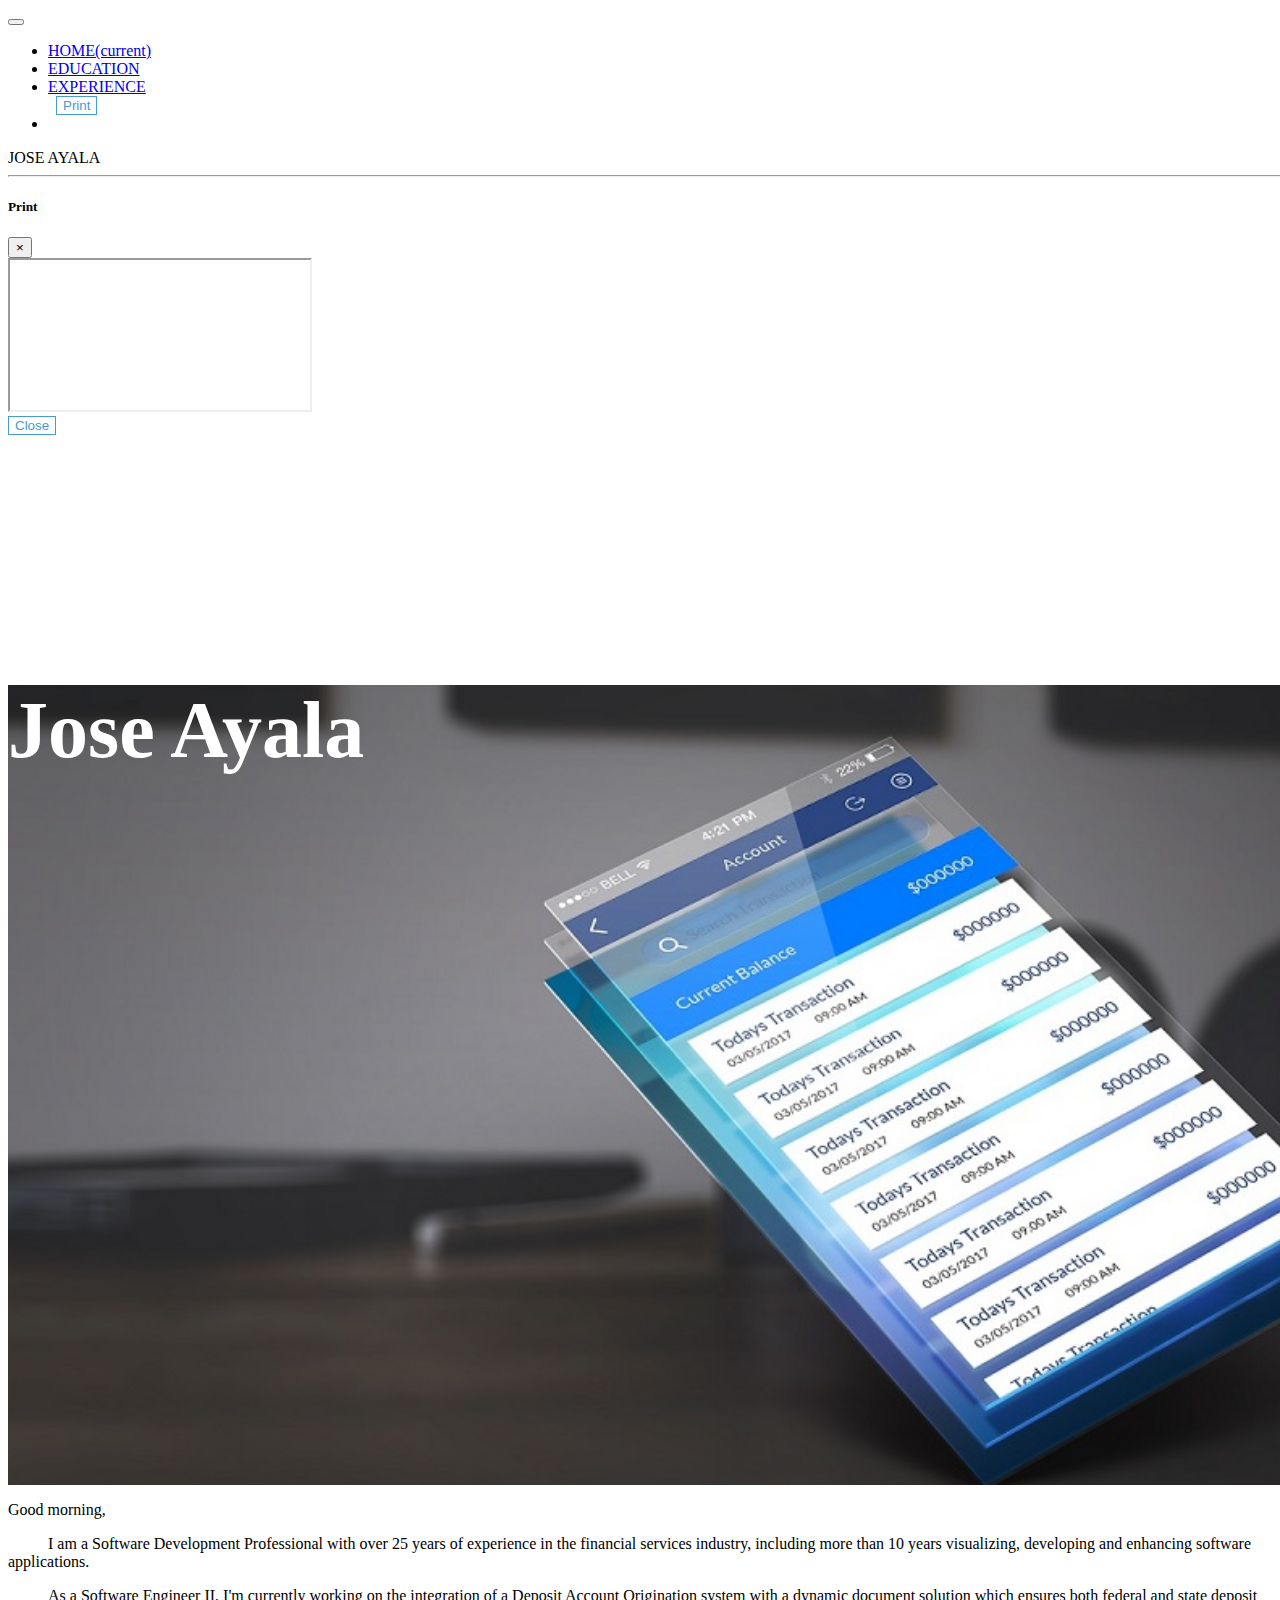
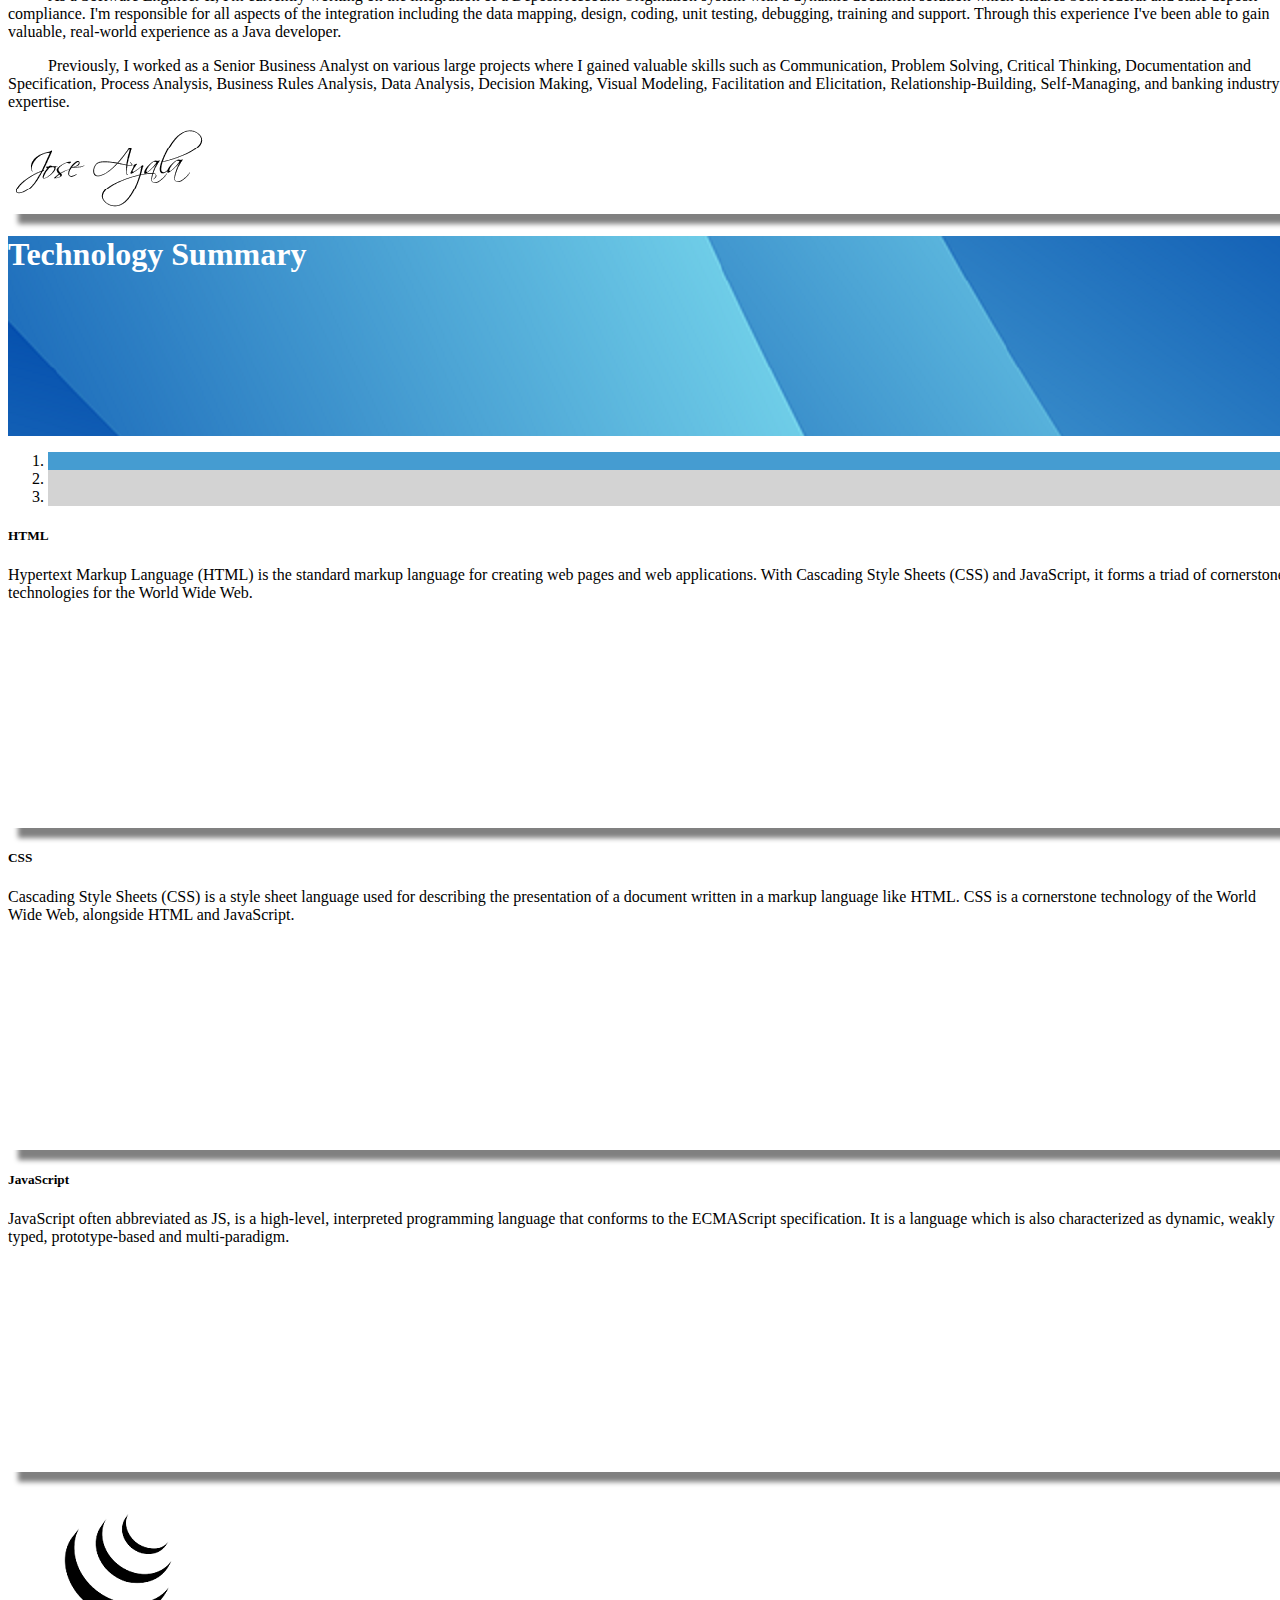
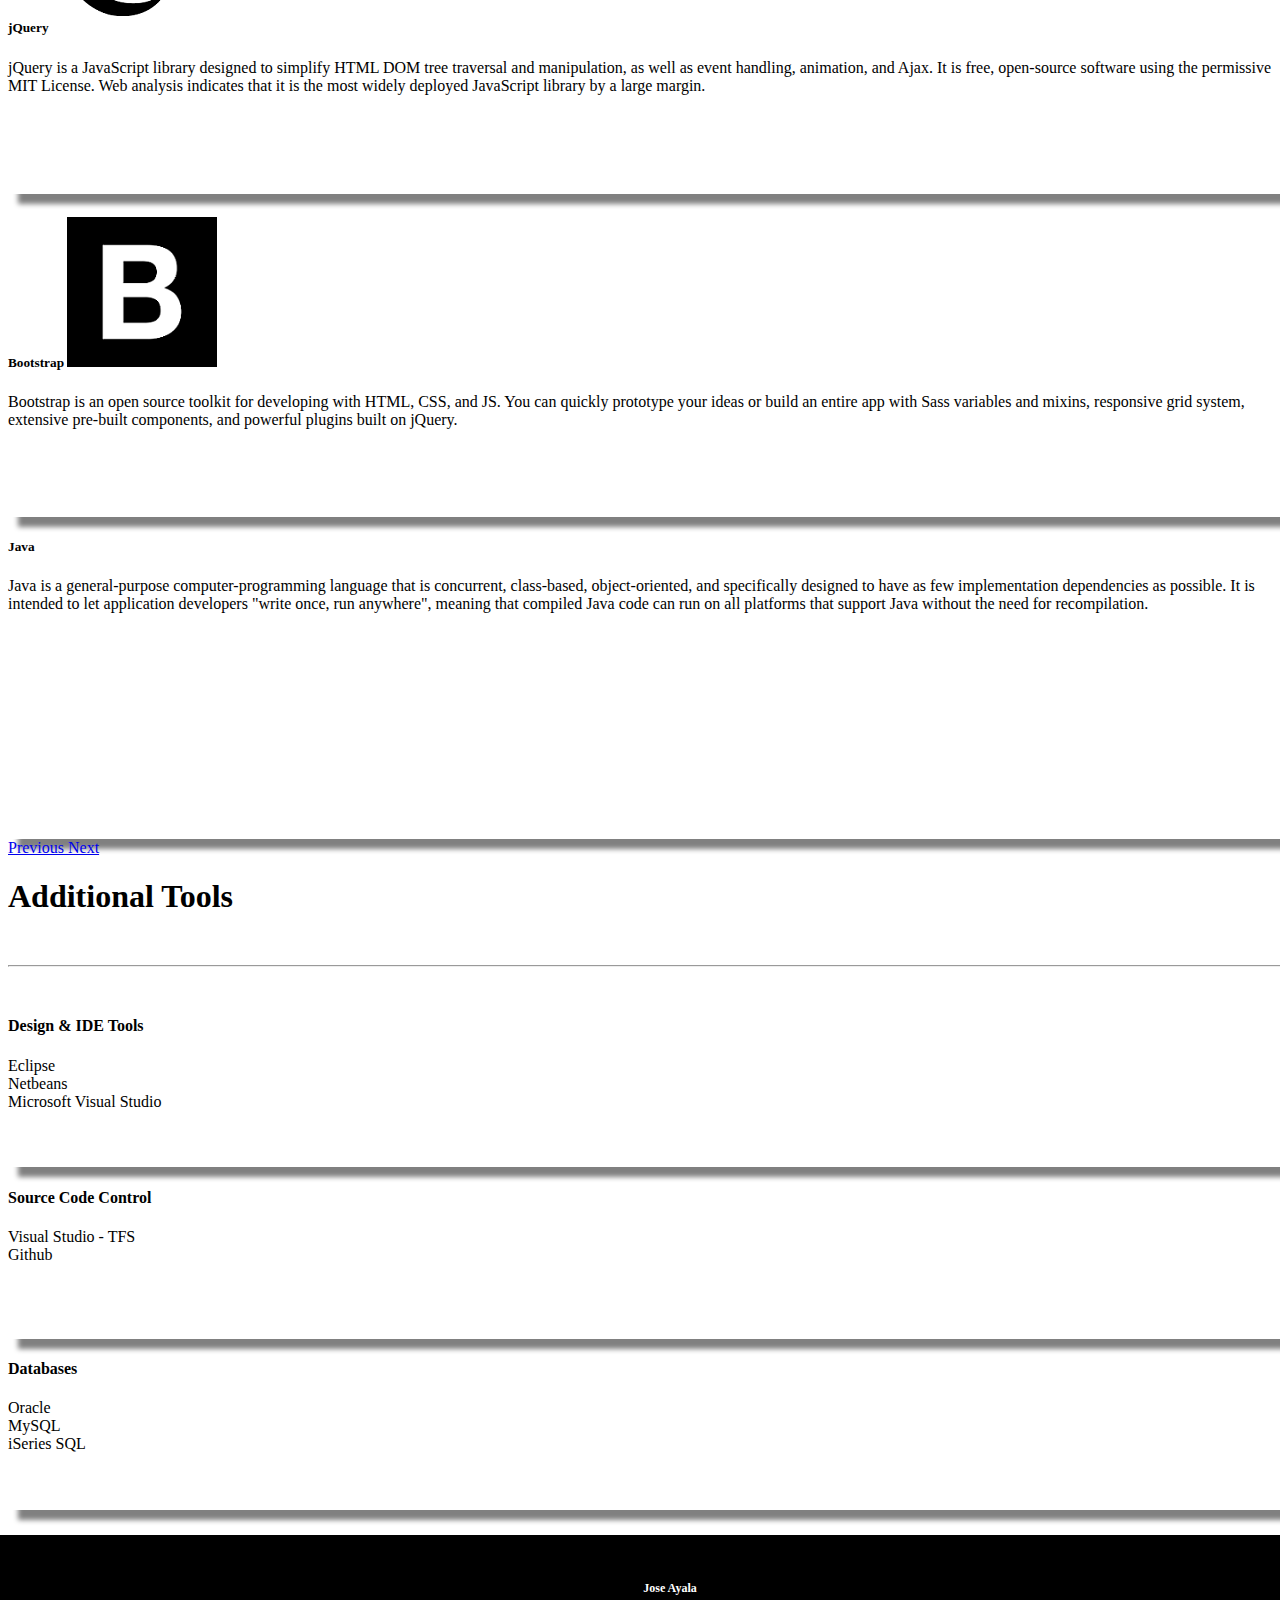
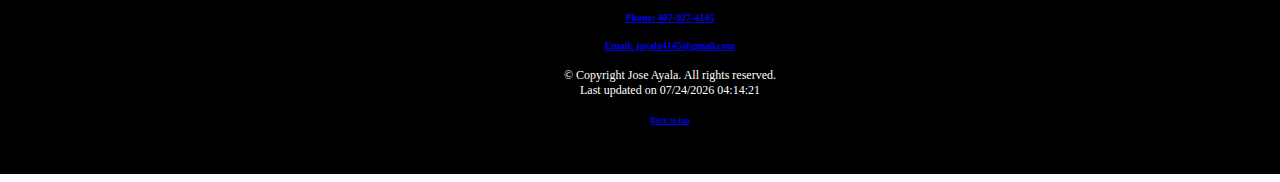
<file: docs/index.html>
<!doctype html>
<html lang="en">
  <head>
    <!-- Required meta tags -->
    <meta charset="utf-8">
    <meta name="viewport" content="width=device-width, initial-scale=1, shrink-to-fit=no">
	
    <!-- Bootstrap CSS -->
    <link rel="stylesheet" href="https://stackpath.bootstrapcdn.com/bootstrap/4.1.3/css/bootstrap.min.css" integrity="sha384-MCw98/SFnGE8fJT3GXwEOngsV7Zt27NXFoaoApmYm81iuXoPkFOJwJ8ERdknLPMO" crossorigin="anonymous">
	
	<link rel="stylesheet" type="text/css" href="css/style.css">
	<script src="js/script.js"></script>

	<!-- fontawesome -->
	<link rel="stylesheet" href="https://use.fontawesome.com/releases/v5.2.0/css/all.css" integrity="sha384-hWVjflwFxL6sNzntih27bfxkr27PmbbK/iSvJ+a4+0owXq79v+lsFkW54bOGbiDQ" crossorigin="anonymous">
	
    <title>Jose Ayala &dash; Home</title>
  </head>
  
  <body>    
	<!-- Navigation -->
	<div class="container">
		<nav class="navbar navbar-expand-md fixed-top navbar-light border-bottom border-secondary" style="background-color: #ffffff;">
		  <button class="navbar-toggler" type="button" data-toggle="collapse" data-target="#navbarCollapse" aria-controls="navbarCollapse" aria-expanded="false" aria-label="Toggle navigation">
			<span class="navbar-toggler-icon"></span>
		  </button>
		  <div class="collapse navbar-collapse" id="navbarCollapse">
			<ul class="navbar-nav mr-auto">
			  <li class="nav-item active">
				<a class="nav-link" href="#">HOME<span class="sr-only">(current)</span></a>
			  </li>
			  <li class="nav-item">
				<a class="nav-link" href="education.html">EDUCATION</a>
			  </li>
			  <li class="nav-item">
				<a class="nav-link" href="experience.html">EXPERIENCE</a>
			  </li>
				<form class="form-inline my-2 my-lg-0">
				  &nbsp; <button class="btn btn-secondary my-2 my-sm-0" type="button" data-toggle="modal" data-target="#modal">Print</button>
				</form>
			  <li>
			  </li>
			</ul>
		  </div>
		  <a class="navbar-brand ml-2 text-capitalize">JOSE AYALA</a>
		  <hr>
		</nav>
	</div>
	<!-- End Navigation -->
	
	<!-- Modal -->
	<div class="modal fade" id="modal" tabindex="-1" role="dialog" aria-labelledby="modalLabel" aria-hidden="true">
	  <div class="modal-dialog modal-lg" role="document">
		<div class="modal-content">
		  <div class="modal-header">
			<h5 class="modal-title" id="modalLabel">Print</h5>
			<button type="button" class="close" data-dismiss="modal" aria-label="Close">
			  <span aria-hidden="true">&times;</span>
			</button>
		  </div>
		  <div class="modal-body">
			<div class="embed-responsive embed-responsive-16by9">
			  <iframe class="embed-responsive-item" src="print.pdf" allowfullscreen></iframe>
			</div>
		  </div>
		  <div class="modal-footer">
			<button type="button" class="btn btn-secondary" data-dismiss="modal">Close</button>
		  </div>
		</div>
	  </div>
	</div>
	
	<!-- Main Content -->
    <div class="p-3 p-md-5 m-md-3 pt-5 pb-5 bg-light" id="main">
		<h1 id="title">Jose Ayala</h1>
    </div>
	
	<div id="about" class="mt-5"></div>
		
	<div class="container mt-5">	
		<div class="card-deck mt-5">
			<div class="card p-3 bg-white rounded">
				<div class="mr-md-3 pt-3 px-3 pt-md-5 px-md-5 overflow-hidden">					
					<p class="card-text">Good <span id="dtField"></span>,</p>
					<p class="card-text" style="text-indent: 30pt;">I am a Software Development Professional with over 25 years
					 of experience in the financial services industry, including more than 10 years visualizing, developing and
					 enhancing software applications.</p>

					<p class="card-text" style="text-indent: 30pt;">As a Software Engineer II, I'm currently working on the
					integration of a Deposit Account Origination system with a dynamic document solution which ensures both 
					federal and state deposit compliance. I'm responsible for all aspects of the integration including the 
					data mapping, design, coding, unit testing,  debugging, training and support. Through this experience 
					I've been able to gain valuable, real-world experience as a Java developer.</p>

					<p class="card-text" style="text-indent: 30pt;">Previously, I worked as a Senior Business Analyst on various 
					large projects where I gained valuable skills such as Communication, Problem Solving, Critical Thinking, 
					Documentation and Specification, Process Analysis, Business Rules Analysis, Data Analysis, Decision Making, 
					Visual Modeling, Facilitation and Elicitation, Relationship-Building, Self-Managing, and banking industry expertise.</p>
					<img src="img/sig.png" class="float-right" alt="...">
				</div>
			</div>
		</div>
	</div>

	
	<div class="jumbotron jumbotron-fluid mt-5 label">
	  <div class="container">
		<h1 class="display-4">Technology Summary</h1>
	  </div>
	</div>
	
	<div id="carouselExampleIndicators" class="carousel slide carousel-fade" data-ride="carousel">
	  <ol class="carousel-indicators">
		<li data-target="#carouselExampleIndicators" data-slide-to="0" class="active"></li>
		<li data-target="#carouselExampleIndicators" data-slide-to="1"></li>
		<li data-target="#carouselExampleIndicators" data-slide-to="2"></li>
	  </ol>
	  <div class="carousel-inner">
		<div class="carousel-item active">
			<div class="container">		
				<div class="card-deck">
				  <div class="card mb-5 bg-white rounded">
					<div class="card-body">
					  <h5 class="card-title">HTML<span class="float-right m-2">
						<i id="icon" class="fab fa-html5 fa-8x" style="color:black"></i>
					  </span></h5>
					  <p class="card-text">Hypertext Markup Language (HTML) is the standard markup language for creating web pages and web applications. With Cascading Style Sheets (CSS) and JavaScript, it forms a triad of cornerstone technologies for the World Wide Web.</p>
					</div>
				  </div>
				  <div class="card mb-5 bg-white rounded">
					<div class="card-body">
					  <h5 class="card-title">CSS<span class="float-right m-2">
						<i class="fab fa-css3-alt fa-8x" style="color:black;"></i>
					  </span></h5>
					  <p class="card-text">Cascading Style Sheets (CSS) is a style sheet language used for describing the presentation of a document written in a markup language like HTML. CSS is a cornerstone technology of the World Wide Web, alongside HTML and JavaScript.</p>
					</div>
				  </div>
				</div>
			</div>
		</div>
		<div class="carousel-item">
			<div class="container">		
				<div class="card-deck">
					<div class="card mb-5 bg-white rounded">
						<div class="card-body">
						  <h5 class="card-title">JavaScript<span class="float-right m-2">
							<i class="fab fa-js fa-8x" style="color:black;"></i>
						  </span></h5>
						  <p class="card-text">JavaScript often abbreviated as JS, is a high-level, interpreted programming language that conforms to the ECMAScript specification. It is a language which is also characterized as dynamic, weakly typed, prototype-based and multi-paradigm.</p>
						</div>
					  </div>
					<div class="card mb-5 bg-white rounded">
						<div class="card-body">
						  <h5 class="card-title">jQuery<span class="float-right m-3">
						  <img src="img/jquery.png" style="color:blue;">
						  </span></h5>
						  <p class="card-text">jQuery is a JavaScript library designed to simplify HTML DOM tree traversal and manipulation, as well as event handling, animation, and Ajax. It is free, open-source software using the permissive MIT License. Web analysis indicates that it is the most widely deployed JavaScript library by a large margin.</p>
						</div>
					  </div>				  
				</div>
			</div>
		</div>
		<div class="carousel-item">
			<div class="container">		
				<div class="card-deck">
					  <div class="card mb-5 bg-white rounded">
						<div class="card-body">
						  <h5 class="card-title">Bootstrap<span class="float-right m-3">
							<img src="img/bootstrap.png" style="color:blue);">
						  </span></h5>
						  <p class="card-text">Bootstrap is an open source toolkit for developing with HTML, CSS, and JS. You can quickly prototype your ideas or build an entire app with Sass variables and mixins, responsive grid system, extensive pre-built components, and powerful plugins built on jQuery.</p>
						</div>
					  </div>
					  <div class="card mb-5 bg-white rounded">
						<div class="card-body">
						  <h5 class="card-title">Java<span class="float-right m-3">
						  <i class="fab fa-java fa-7x" style="color:black;"></i>
						  </span></h5>
						  <p class="card-text">Java is a general-purpose computer-programming language that is concurrent, class-based, object-oriented, and specifically designed to have as few implementation dependencies as possible. It is intended to let application developers "write once, run anywhere", meaning that compiled Java code can run on all platforms that support Java without the need for recompilation.</p>
						</div>
					  </div>				  
				</div>
			</div>
		</div>
	  </div>
	  <a class="carousel-control-prev" href="#carouselExampleIndicators" role="button" data-slide="prev">
		<span class="carousel-control-prev-icon" aria-hidden="true"></span>
		<span class="sr-only">Previous</span>
	  </a>
	  <a class="carousel-control-next" href="#carouselExampleIndicators" role="button" data-slide="next">
		<span class="carousel-control-next-icon" aria-hidden="true"></span>
		<span class="sr-only">Next</span>
	  </a>
	</div>
	

	
	<div class="container border">
		<div class="container mt-5">
			<h1 class="display-5 text-center">Additional Tools</h1>
			<hr class="bluehr">
		</div>
		
		<div class="container mb-5">			
			<div class="card-deck">
			  <div class="card card-small text-center bg-white card-no-border">
				<div class="card-body">
					<h4>Design & IDE Tools</h4>
					<p>Eclipse<br>Netbeans<br>Microsoft Visual Studio</p>
				</div>
			  </div>
			  <div class="card card-small text-center bg-white card-no-border">
				<div class="card-body">
					<h4>Source Code Control</h4>
					<p>Visual Studio - TFS<br>Github</p>
				</div>
			  </div>
			  <div class="card card-small text-center bg-white card-no-border">
				<div class="card-body">
				  <h4>Databases</h4>
					<p>Oracle<br>MySQL<br>iSeries SQL</p>
				</div>
			  </div>
			</div>
		</div>
	</div>
	<!-- End Main Content -->
	
	
	<footer>
		<h4>Jose Ayala</h4>
		<h5><a href="tel:407-927-4145" class="text-secondary">Phone: 407-927-4145</a></h5>
		<h5><a href="mailto:jayala4145@gmail.com" class="text-secondary">Email: jayala4145@gmail.com</a></h5>
		&copy; Copyright Jose Ayala. All rights reserved.<br>
		Last updated on 
		<script>
		<!--
			lastUpdated();
		-->
		</script>
		<br>
		<h6 class="float-right">
		  <a href="#">Back to top</a>
		</h6>
	</footer>

	
    <!-- Optional JavaScript -->
    <!-- jQuery first, then Popper.js, then Bootstrap JS -->
    <script src="https://code.jquery.com/jquery-3.3.1.slim.min.js" integrity="sha384-q8i/X+965DzO0rT7abK41JStQIAqVgRVzpbzo5smXKp4YfRvH+8abtTE1Pi6jizo" crossorigin="anonymous"></script>
    <script src="https://cdnjs.cloudflare.com/ajax/libs/popper.js/1.14.3/umd/popper.min.js" integrity="sha384-ZMP7rVo3mIykV+2+9J3UJ46jBk0WLaUAdn689aCwoqbBJiSnjAK/l8WvCWPIPm49" crossorigin="anonymous"></script>
    <script src="https://stackpath.bootstrapcdn.com/bootstrap/4.1.3/js/bootstrap.min.js" integrity="sha384-ChfqqxuZUCnJSK3+MXmPNIyE6ZbWh2IMqE241rYiqJxyMiZ6OW/JmZQ5stwEULTy" crossorigin="anonymous"></script>
	<script>document.getElementById("date").innerHTML = today();</script>
  </body>
</html>
</file>
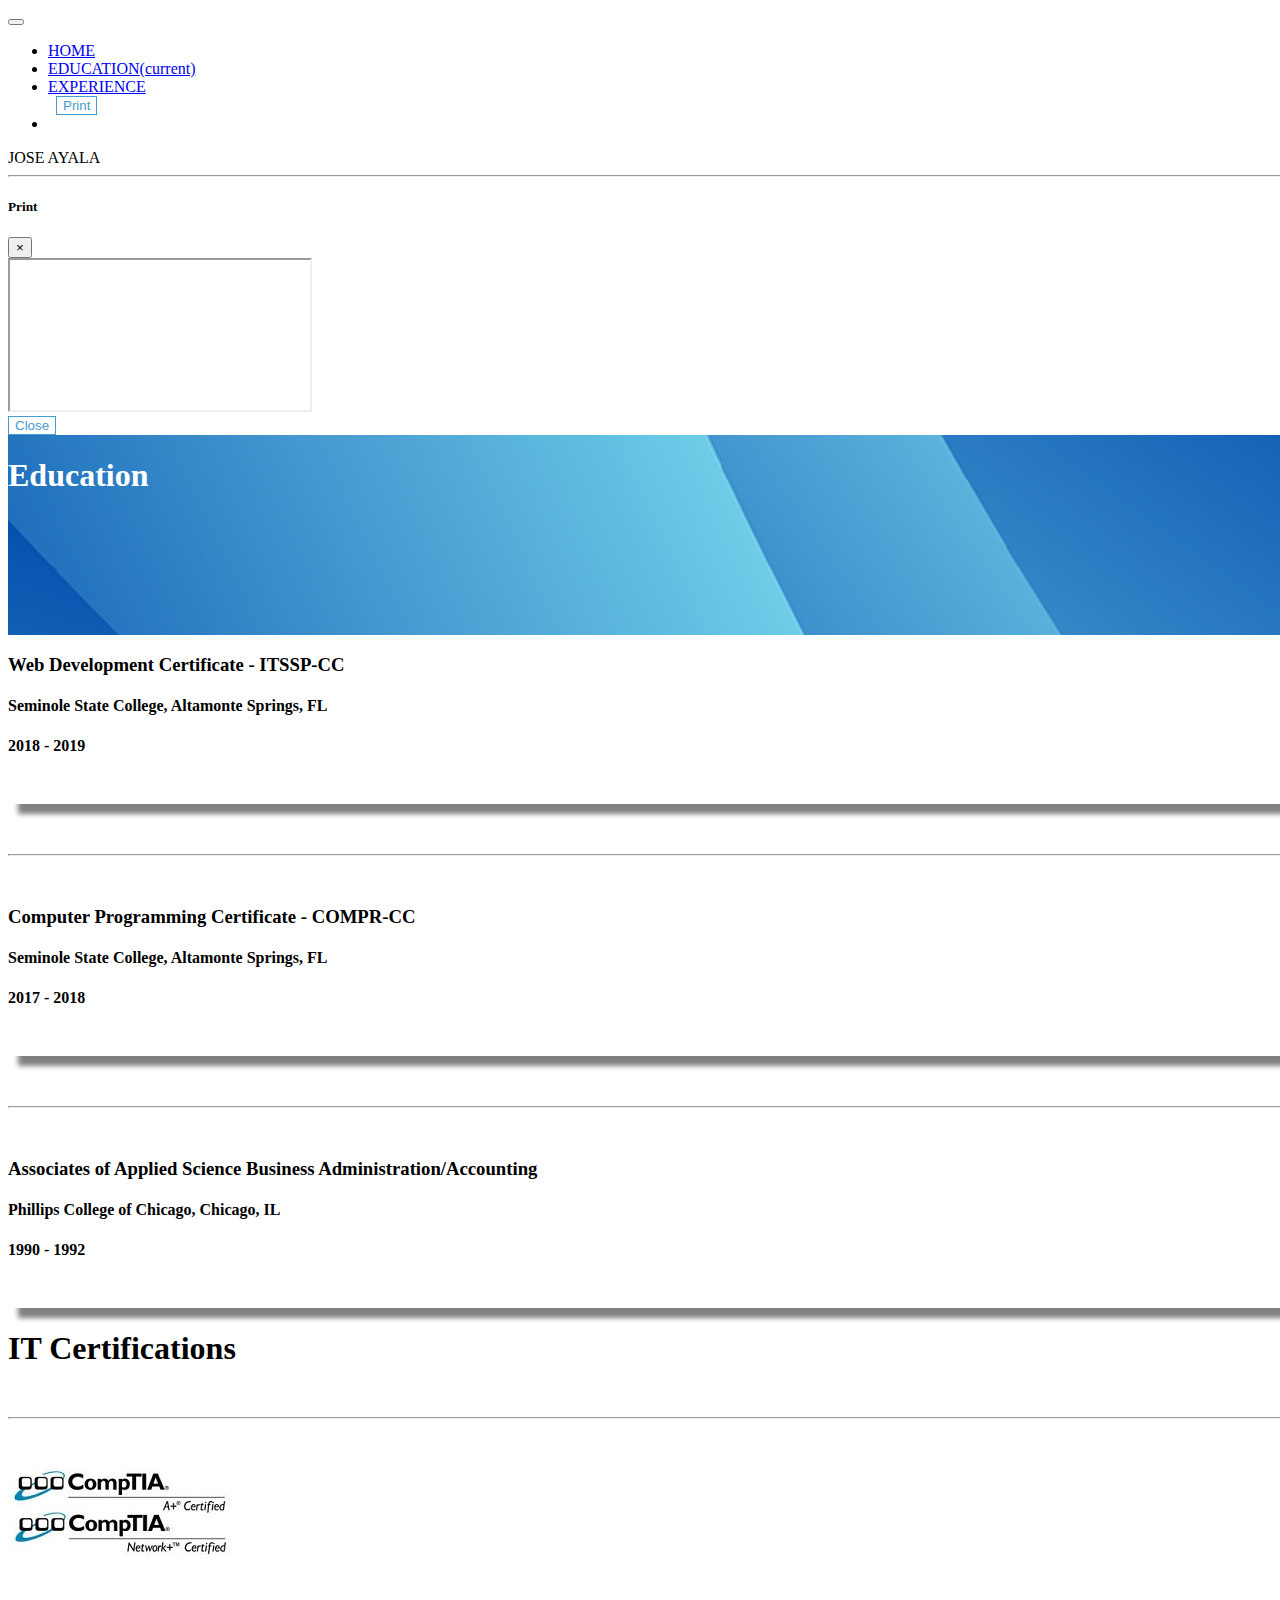
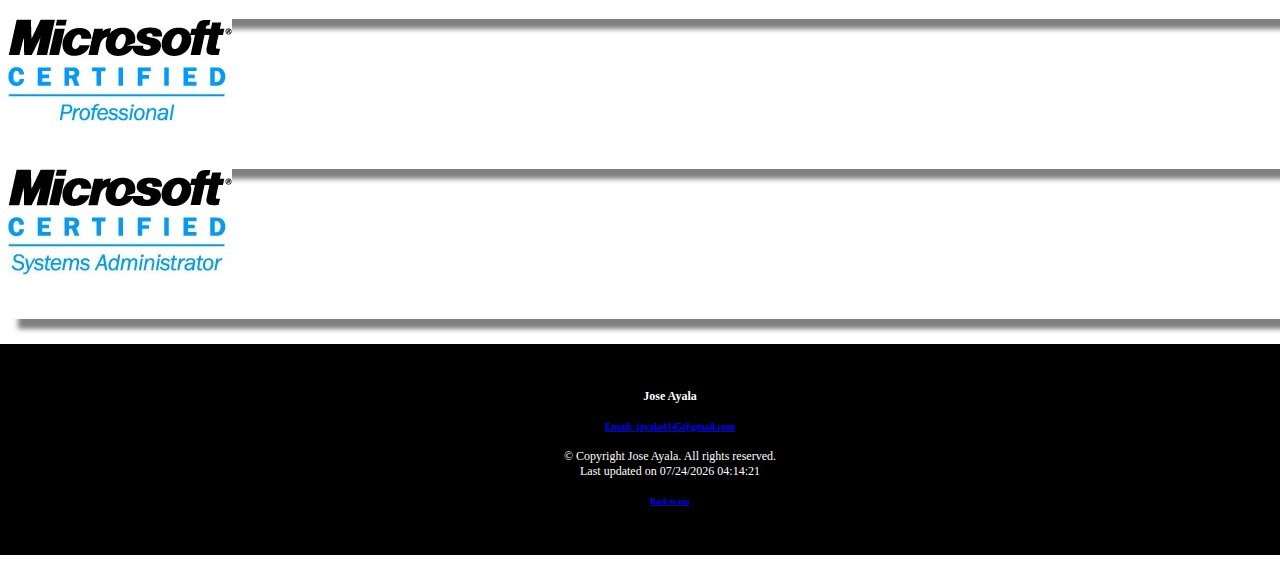
<file: docs/education.html>
<!doctype html>
<html lang="en">
  <head>
    <!-- Required meta tags -->
    <meta charset="utf-8">
    <meta name="viewport" content="width=device-width, initial-scale=1, shrink-to-fit=no">
	
    <!-- Bootstrap CSS -->
    <link rel="stylesheet" href="https://stackpath.bootstrapcdn.com/bootstrap/4.1.3/css/bootstrap.min.css" integrity="sha384-MCw98/SFnGE8fJT3GXwEOngsV7Zt27NXFoaoApmYm81iuXoPkFOJwJ8ERdknLPMO" crossorigin="anonymous">
	
	<link rel="stylesheet" type="text/css" href="css/style.css">
	<script src="js/script.js"></script>

	<!-- fontawesome -->
	<link rel="stylesheet" href="https://use.fontawesome.com/releases/v5.2.0/css/all.css" integrity="sha384-hWVjflwFxL6sNzntih27bfxkr27PmbbK/iSvJ+a4+0owXq79v+lsFkW54bOGbiDQ" crossorigin="anonymous">
	
    <title>Jose Ayala &dash; Education</title>
  </head>
  
  <body>    
	<!-- Navigation -->
	<div class="container">
		<nav class="navbar navbar-expand-md fixed-top navbar-light border-bottom border-secondary" style="background-color: #ffffff;">
		  <button class="navbar-toggler" type="button" data-toggle="collapse" data-target="#navbarCollapse" aria-controls="navbarCollapse" aria-expanded="false" aria-label="Toggle navigation">
			<span class="navbar-toggler-icon"></span>
		  </button>
		  <div class="collapse navbar-collapse" id="navbarCollapse">
			<ul class="navbar-nav mr-auto">
			  <li class="nav-item">
				<a class="nav-link" href="index.html">HOME</a>
			  </li>
			  <li class="nav-item active">
				<a class="nav-link" href="#">EDUCATION<span class="sr-only">(current)</span></a>
			  </li>
			  <li class="nav-item">
				<a class="nav-link" href="experience.html">EXPERIENCE</a>
			  </li>
			  </li>
				<form class="form-inline my-2 my-lg-0">
				  &nbsp; <button class="btn btn-secondary my-2 my-sm-0" type="button" data-toggle="modal" data-target="#modal">Print</button>
				</form>
			  <li>
			  </li>
			</ul>
		  </div>
		  <a class="navbar-brand ml-2 text-capitalize">JOSE AYALA</a>
		  <hr>
		</nav>
	</div>
	<!-- End Navigation -->
	
	<!-- Modal -->
	<div class="modal fade" id="modal" tabindex="-1" role="dialog" aria-labelledby="modalLabel" aria-hidden="true">
	  <div class="modal-dialog modal-lg" role="document">
		<div class="modal-content">
		  <div class="modal-header">
			<h5 class="modal-title" id="modalLabel">Print</h5>
			<button type="button" class="close" data-dismiss="modal" aria-label="Close">
			  <span aria-hidden="true">&times;</span>
			</button>
		  </div>
		  <div class="modal-body">
			<div class="embed-responsive embed-responsive-16by9">
			  <iframe class="embed-responsive-item" src="print.pdf" allowfullscreen></iframe>
			</div>
		  </div>
		  <div class="modal-footer">
			<button type="button" class="btn btn-secondary" data-dismiss="modal">Close</button>
		  </div>
		</div>
	  </div>
	</div>
	
	<!-- Main Content -->	
	<div class="jumbotron jumbotron-fluid mt-5 label">
	  <div class="container">
		<div class="text-white">
			<div class="card-img-overlay">
				<div class="position-relative overflow-hidden p-3 p-md-5 mt-5 text-center">
					<h1 class="display-4 font-weight-normal">Education</h1>
				</div>
			</div>
		</div>
	  </div>
	</div>
	
	<div class="container mt-5 mb-5 text-center">
		<div class="card card-small text-center bg-white">
			<div class="card-body">
				<h3>Web Development Certificate - ITSSP-CC</h3>
				<h4>Seminole State College, Altamonte Springs, FL</h4>
				<h4>2018 - 2019</h4>
			</div>
		</div>

		<hr class="bluehr">
		
		<div class="card card-small text-center bg-white">
			<div class="card-body">
				<h3>Computer Programming Certificate - COMPR-CC</h3>
				<h4>Seminole State College, Altamonte Springs, FL</h4>
				<h4>2017 - 2018</h4>
			</div>
		</div>

		<hr class="bluehr">
		
		<div class="card card-small text-center bg-white">
			<div class="card-body">
				<h3>Associates of Applied Science Business Administration/Accounting</h3>
				<h4>Phillips College of Chicago, Chicago, IL</h4>
				<h4>1990 - 1992</h4>
			</div>
		</div>
	</div>
	
	<div class="container border">
		<div class="container mt-5">
			<h1 class="display-5 text-center">IT Certifications</h1>
			<hr class="bluehr">
		</div>
		
		<div class="container mb-5">			
			<div class="card-deck">
				<div class="card card-small text-center bg-white card-no-border">
					<div class="card-body">
						<img src="img/comptia.jpg" class="card-img-top" alt="...">
					</div>
				</div>
				<div class="card card-small text-center bg-white card-no-border">
					<div class="card-body">
						<img src="img/mcp.jpg" class="card-img-top" alt="...">
					</div>
				</div>
				<div class="card card-small text-center bg-white card-no-border">
					<div class="card-body">
						<img src="img/mcsa.jpg" class="card-img-top" alt="...">
					</div>
				</div>
			</div>
		</div>
	</div>
	<!-- End Main Content -->
	
	<footer>
		<h4>Jose Ayala</h4>
		<h5><a href="mailto:jayala4145@gmail.com" class="text-secondary">Email: jayala4145@gmail.com</a></h5>
		&copy; Copyright Jose Ayala. All rights reserved.<br>
		Last updated on 
		<script>
		<!--
			lastUpdated();
		-->
		</script>
		<br>
		<h6 class="float-right">
		  <a href="#">Back to top</a>
		</h6>
	</footer>

	
    <!-- Optional JavaScript -->
    <!-- jQuery first, then Popper.js, then Bootstrap JS -->
    <script src="https://code.jquery.com/jquery-3.3.1.slim.min.js" integrity="sha384-q8i/X+965DzO0rT7abK41JStQIAqVgRVzpbzo5smXKp4YfRvH+8abtTE1Pi6jizo" crossorigin="anonymous"></script>
    <script src="https://cdnjs.cloudflare.com/ajax/libs/popper.js/1.14.3/umd/popper.min.js" integrity="sha384-ZMP7rVo3mIykV+2+9J3UJ46jBk0WLaUAdn689aCwoqbBJiSnjAK/l8WvCWPIPm49" crossorigin="anonymous"></script>
    <script src="https://stackpath.bootstrapcdn.com/bootstrap/4.1.3/js/bootstrap.min.js" integrity="sha384-ChfqqxuZUCnJSK3+MXmPNIyE6ZbWh2IMqE241rYiqJxyMiZ6OW/JmZQ5stwEULTy" crossorigin="anonymous"></script>
	<script>document.getElementById("date").innerHTML = today();</script>
  </body>
</html>
</file>
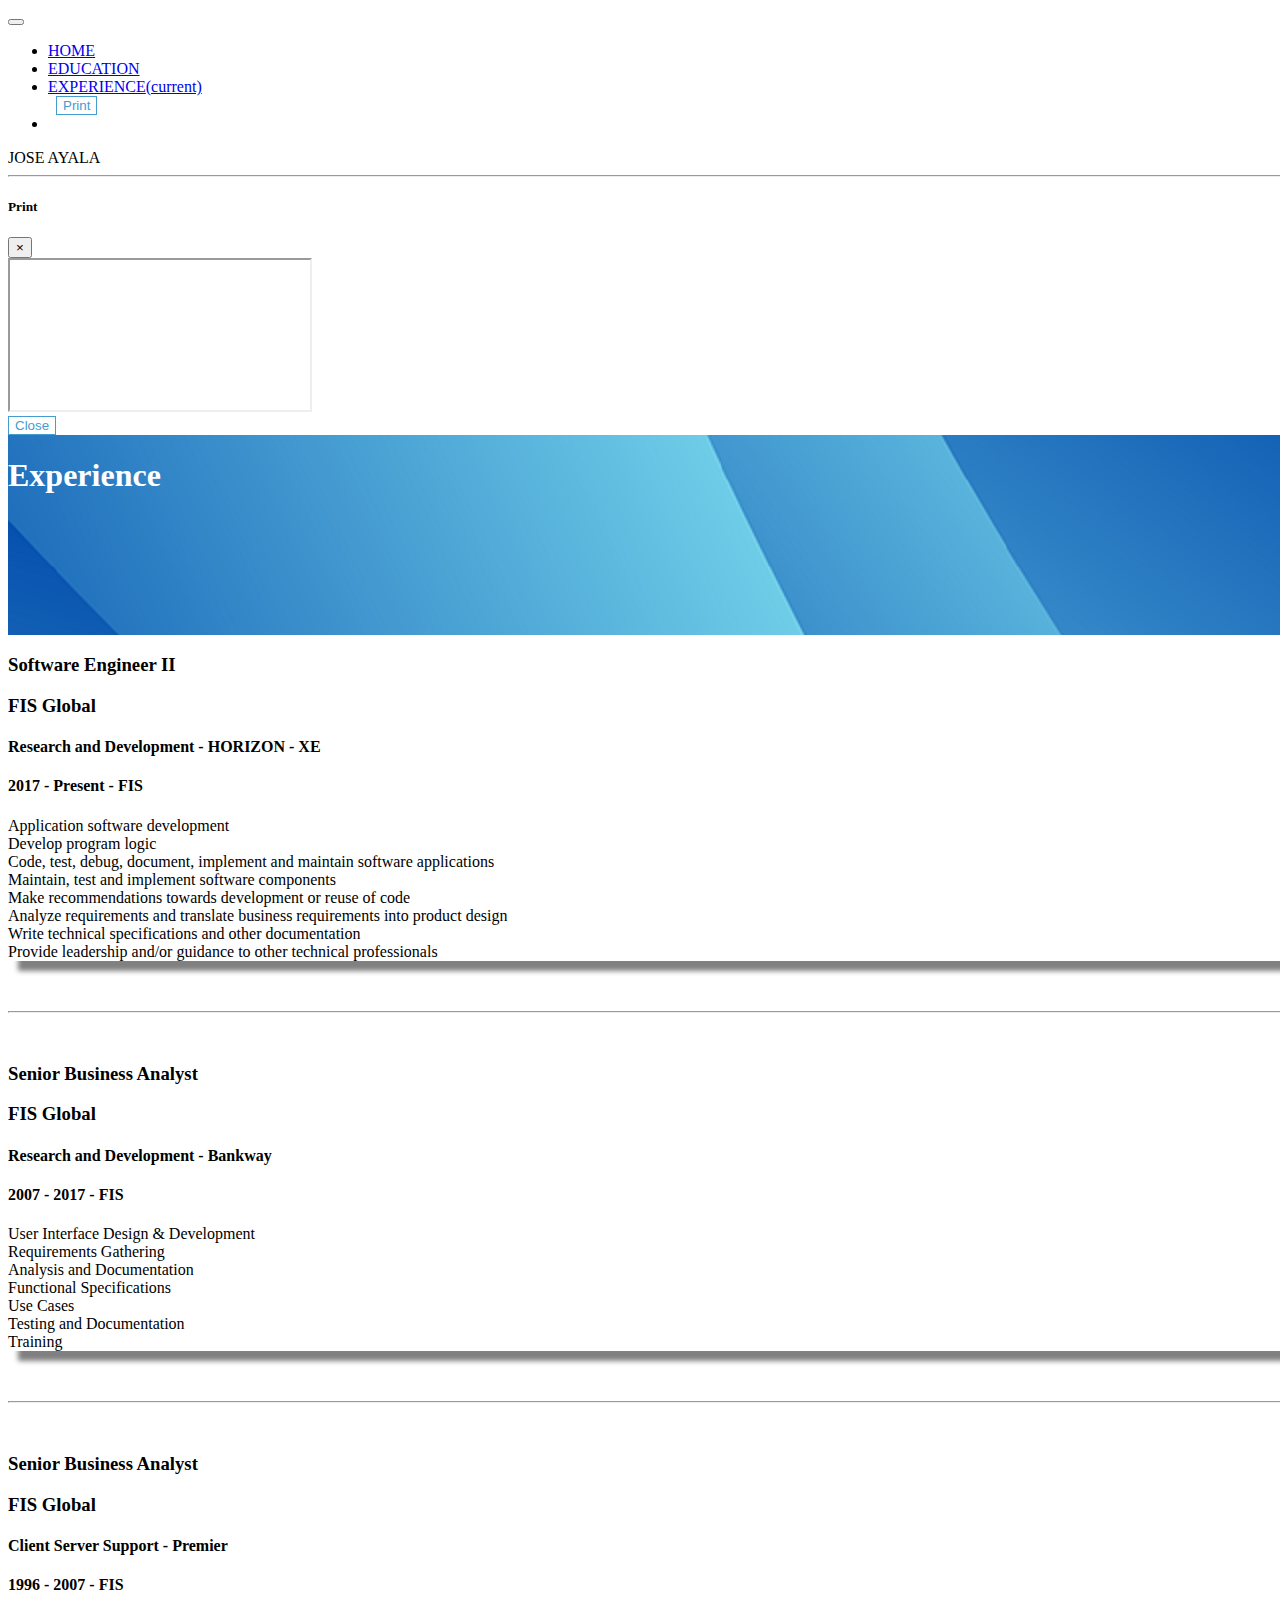
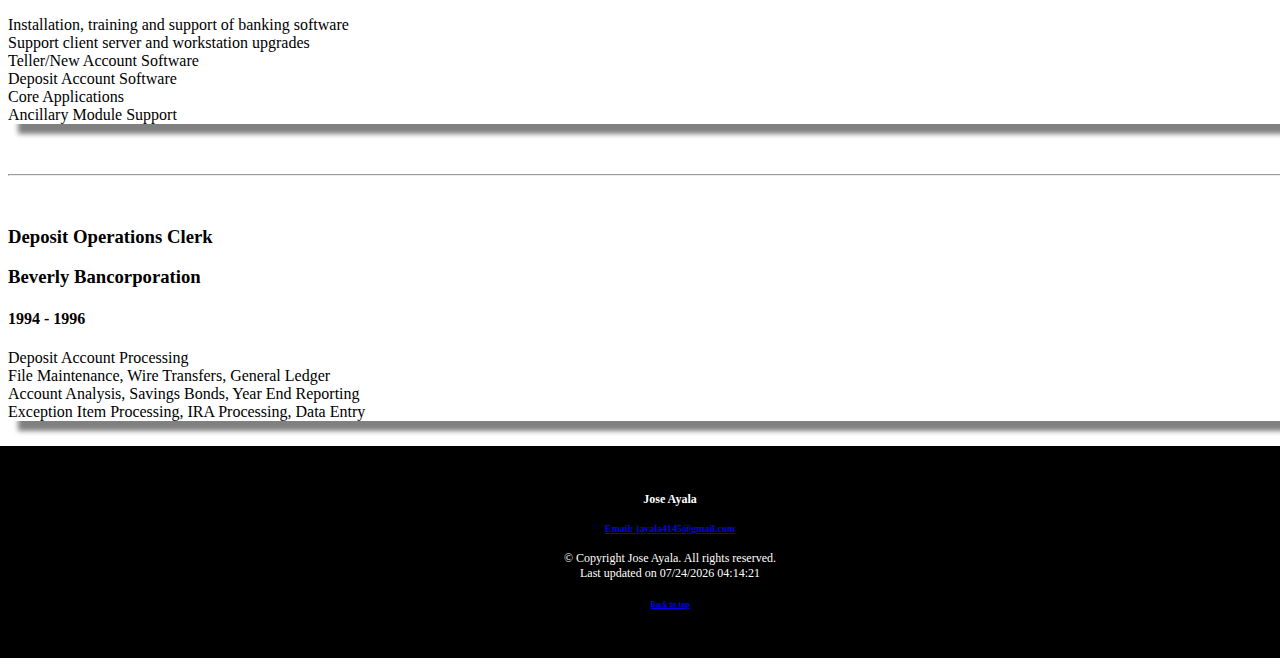
<file: docs/experience.html>
<!doctype html>
<html lang="en">
  <head>
    <!-- Required meta tags -->
    <meta charset="utf-8">
    <meta name="viewport" content="width=device-width, initial-scale=1, shrink-to-fit=no">
	
    <!-- Bootstrap CSS -->
    <link rel="stylesheet" href="https://stackpath.bootstrapcdn.com/bootstrap/4.1.3/css/bootstrap.min.css" integrity="sha384-MCw98/SFnGE8fJT3GXwEOngsV7Zt27NXFoaoApmYm81iuXoPkFOJwJ8ERdknLPMO" crossorigin="anonymous">
	
	<link rel="stylesheet" type="text/css" href="css/style.css">
	<script src="js/script.js"></script>

	<!-- fontawesome -->
	<link rel="stylesheet" href="https://use.fontawesome.com/releases/v5.2.0/css/all.css" integrity="sha384-hWVjflwFxL6sNzntih27bfxkr27PmbbK/iSvJ+a4+0owXq79v+lsFkW54bOGbiDQ" crossorigin="anonymous">
	
    <title>Jose Ayala &dash; Experience</title>
  </head>
  
  <body>    
	<!-- Navigation -->
	<div class="container">
		<nav class="navbar navbar-expand-md fixed-top navbar-light border-bottom border-secondary" style="background-color: #ffffff;">
		  <button class="navbar-toggler" type="button" data-toggle="collapse" data-target="#navbarCollapse" aria-controls="navbarCollapse" aria-expanded="false" aria-label="Toggle navigation">
			<span class="navbar-toggler-icon"></span>
		  </button>
		  <div class="collapse navbar-collapse" id="navbarCollapse">
			<ul class="navbar-nav mr-auto">
			  <li class="nav-item">
				<a class="nav-link" href="index.html">HOME</a>
			  </li>
			  <li class="nav-item">
				<a class="nav-link" href="education.html">EDUCATION</a>
			  </li>
			  <li class="nav-item active">
				<a class="nav-link" href="#">EXPERIENCE<span class="sr-only">(current)</span></a>
			  </li>
			  </li>
				<form class="form-inline my-2 my-lg-0">
				  &nbsp; <button class="btn btn-secondary my-2 my-sm-0" type="button" data-toggle="modal" data-target="#modal">Print</button>
				</form>
			  <li>
			  </li>
			</ul>
		  </div>
		  <a class="navbar-brand ml-2 text-capitalize">JOSE AYALA</a>
		  <hr>
		</nav>
	</div>
	<!-- End Navigation -->
	
	<!-- Modal -->
	<div class="modal fade" id="modal" tabindex="-1" role="dialog" aria-labelledby="modalLabel" aria-hidden="true">
	  <div class="modal-dialog modal-lg" role="document">
		<div class="modal-content">
		  <div class="modal-header">
			<h5 class="modal-title" id="modalLabel">Print</h5>
			<button type="button" class="close" data-dismiss="modal" aria-label="Close">
			  <span aria-hidden="true">&times;</span>
			</button>
		  </div>
		  <div class="modal-body">
			<div class="embed-responsive embed-responsive-16by9">
			  <iframe class="embed-responsive-item" src="print.pdf" allowfullscreen></iframe>
			</div>
		  </div>
		  <div class="modal-footer">
			<button type="button" class="btn btn-secondary" data-dismiss="modal">Close</button>
		  </div>
		</div>
	  </div>
	</div>
	
	<!-- Main Content -->
	<div class="jumbotron jumbotron-fluid mt-5 label">
	  <div class="container">
		<div class="text-white">
			<div class="card-img-overlay">
				<div class="position-relative overflow-hidden p-3 p-md-5 mt-5 text-center">
					<h1 class="display-4 font-weight-normal">Experience</h1>
				</div>
			</div>
		</div>
	  </div>
	</div>
	
		<div class="container mt-5 mb-5 text-center">
		<div class="card card-small text-center bg-white">
			<div class="card-body">
				<h3>Software Engineer II</h3>
				<h3>FIS Global</h3>
				<h4>Research and Development - HORIZON - XE</h4>
				<h4>2017 - Present - FIS</h4>
				
				<p>Application software development</br>
				Develop program logic</br>
				Code, test, debug, document, implement and maintain software applications</br>
				Maintain, test and implement software components</br>
				Make recommendations towards development or reuse of code</br>
				Analyze requirements and translate business requirements into product design</br>
				Write technical specifications and other documentation</br>
				Provide leadership and/or guidance to other technical professionals</p>
			</div>
		</div>

		<hr class="bluehr">
		
		<div class="card card-small text-center bg-white">
			<div class="card-body">
				<h3>Senior Business Analyst<h3>
				<h3>FIS Global</h3>
				<h4>Research and Development - Bankway</h4>
				<h4>2007 - 2017 - FIS</h4>
	
				<p>User Interface Design & Development</br>
				Requirements Gathering</br>
				Analysis and Documentation</br>
				Functional Specifications</br>
				Use Cases</br>
				Testing and Documentation</br>
				Training</p>
			</div>
		</div>

		<hr class="bluehr">
		
		<div class="card card-small text-center bg-white">
			<div class="card-body">
				<h3>Senior Business Analyst</h3>
				<h3>FIS Global</h3>
				<h4>Client Server Support - Premier</h4>
				<h4>1996 - 2007 - FIS</h4>
				
				<p>Installation, training and support of banking software</br>
					Support client server and workstation upgrades</br>
					Teller/New Account Software</br>
					Deposit Account Software</br>
					Core Applications</br>
					Ancillary Module Support</p>
			</div>
		</div>
		
		<hr class="bluehr">
		
		<div class="card card-small text-center bg-white">
			<div class="card-body">
				<h3>Deposit Operations Clerk</h3>
				<h3>Beverly Bancorporation</h3>
				<h4>1994 - 1996</h4>
				
				<p>Deposit Account Processing</br>
				File Maintenance, Wire Transfers, General Ledger</br>
				Account Analysis, Savings Bonds, Year End Reporting</br>
				Exception Item Processing, IRA Processing, Data Entry</p>
			</div>
		</div>
	</div>
	

	<!-- End Main Content -->
	
	<footer>
		<h4>Jose Ayala</h4>
		<h5><a href="mailto:jayala4145@gmail.com" class="text-secondary">Email: jayala4145@gmail.com</a></h5>
		&copy; Copyright Jose Ayala. All rights reserved.<br>
		Last updated on 
		<script>
		<!--
			lastUpdated();
		-->
		</script>
		<br>
		<h6 class="float-right">
		  <a href="#">Back to top</a>
		</h6>
	</footer>

	
    <!-- Optional JavaScript -->
    <!-- jQuery first, then Popper.js, then Bootstrap JS -->
    <script src="https://code.jquery.com/jquery-3.3.1.slim.min.js" integrity="sha384-q8i/X+965DzO0rT7abK41JStQIAqVgRVzpbzo5smXKp4YfRvH+8abtTE1Pi6jizo" crossorigin="anonymous"></script>
    <script src="https://cdnjs.cloudflare.com/ajax/libs/popper.js/1.14.3/umd/popper.min.js" integrity="sha384-ZMP7rVo3mIykV+2+9J3UJ46jBk0WLaUAdn689aCwoqbBJiSnjAK/l8WvCWPIPm49" crossorigin="anonymous"></script>
    <script src="https://stackpath.bootstrapcdn.com/bootstrap/4.1.3/js/bootstrap.min.js" integrity="sha384-ChfqqxuZUCnJSK3+MXmPNIyE6ZbWh2IMqE241rYiqJxyMiZ6OW/JmZQ5stwEULTy" crossorigin="anonymous"></script>
	<script>document.getElementById("date").innerHTML = today();</script>
  </body>
</html>
</file>
<file: docs/css/style.css>
html {
  scroll-behavior: smooth;
}

body
{
	width: 100vw;
	overflow-x: hidden;
}

#main
{
	color: white;
	background-image: url("../img/main.jpg");
	background-repeat:no-repeat;
    background-size:cover;
	height: 300px;
}

#title
{
	margin-top: 100px;
	font-size: 3em;
}

.label
{
	background-image: url("../img/background.png");
	background-repeat: no-repeat;
	height: 200px;
	color: white;
}

.btn
{
	background-color: white;
	color: #459cd1; 
	border: 1px solid #459cd1;
}

.card-no-border
{
	border: none;
}

.card 
{
    min-height: 300px;
    box-shadow: 10px 10px 5px grey;
}

.card-small
{
    min-height: 150px;
}

.carousel-control-prev-icon
{
	background-image: url("data:image/svg+xml;charset=utf8,%3Csvg xmlns='http://www.w3.org/2000/svg' fill='%23459cd1' viewBox='0 0 8 8'%3E%3Cpath d='M5.25 0l-4 4 4 4 1.5-1.5-2.5-2.5 2.5-2.5-1.5-1.5z'/%3E%3C/svg%3E");
}

.carousel-control-next-icon {
  background-image: url("data:image/svg+xml;charset=utf8,%3Csvg xmlns='http://www.w3.org/2000/svg' fill='%23459cd1' viewBox='0 0 8 8'%3E%3Cpath d='M2.75 0l-1.5 1.5 2.5 2.5-2.5 2.5 1.5 1.5 4-4-4-4z'/%3E%3C/svg%3E");
}

.carousel-indicators li
{
	background-color: #d3d3d3;
}
.carousel-indicators .active
{
    background-color: #459cd1;
}

.bluehr
{
	background-color: #459cd1;
	margin-top: 50px;
	margin-bottom: 50px;
}


/** Footer */
footer
{
	text-align: center;
	font-size: .75em;
	margin-top: 25px;
	margin-left:auto; 
    margin-right:auto;
	padding: 30px;
	background-color: #000000;
	color: #ffffff;
    width: 100vw;
    margin-left: calc(-50vw + 50% - 8px);
    position: relative;
}
/** End Footer */


/** Extra utilities **/
.flex-equal > * {
  -ms-flex: 1;
  flex: 1;
}

@media (min-width: 768px) {
  .flex-md-equal > * {
    -ms-flex: 1;
    flex: 1;
  }
}

.overflow-hidden { overflow: hidden; }
/** End Extra utilities **/

@media only screen and (min-width: 600px) {
	#main
	{
		color: white;
		background-image: url("../img/main.jpg");
		background-repeat:no-repeat;
		background-size:cover;
		height: 600px;
	}
	#title
	{
		margin-top: 200px;
		font-size: 4em;
	}
}

@media only screen and (min-width: 1100px) {
	#main
	{
		color: white;
		background-image: url("../img/main.jpg");
		background-repeat:no-repeat;
		background-size:cover;
		height: 800px;
	}
	#title
	{
		margin-top: 250px;
		font-size: 5em;
	}
}


@media screen and (max-width: 800px) 
{
	.label
	{
		background-image: url("../img/background.png");
		background-repeat: no-repeat;
		color: white;
	}
	.card 
	{
		max-width: 70vw;
		margin-left: auto;
		margin-right: auto;
	}
}
</file>
